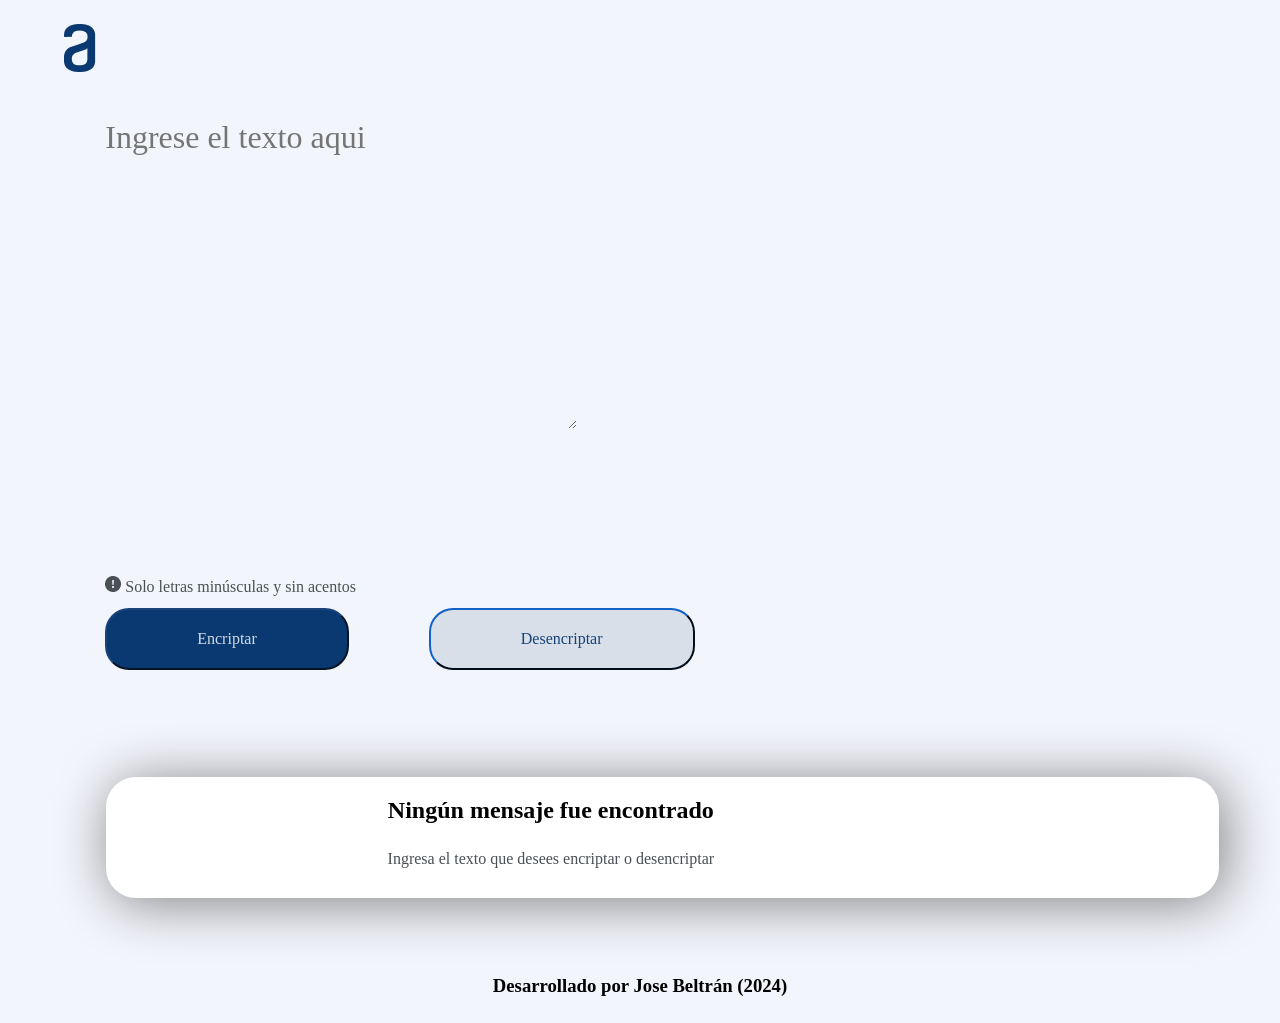
<file: index.html>
<!DOCTYPE html>
<html lang="es">

<head>
    <meta charset="UTF-8">
    <meta name="viewport" content="width=device-width, initial-scale=1.0">
    <link rel="stylesheet" href="./src/style/index.css">
    <title>Challenge</title>
</head>

<body>
    <main class="container">
        <img src="./src/img/alura.png" class="logo">
        <section class="container_request">
            <textarea id="input" class="container_request_input" type="text" placeholder="Ingrese el texto aqui"></textarea>
            <p class="container_request_text">
             <img src="./src/img/alerta.png"> Solo letras minúsculas y sin acentos
            </p>
            <div class="container_buttons">
                <button onclick="obtenerYEncriptarValor()" class="container_buttons_buttonEncript">Encriptar</button>
                <button onclick="obtenerYDesencriptarValor()" class="container_buttons_buttonDesencript">Desencriptar</button>
            </div>
        </section>
        <div class="div_result">
            <section id="container_result" class="container_result">
                <div id="container_texto_final" class="container_texto_final">
                    <p id="texto_final" class="texto_final"></p>
                </div>
                <img id="container_result_img" class="container_result_img" src="./src/img/fondo.png" >
                <h3 id="container_result_tittle" class="container_result_tittle"><strong>Ningún mensaje fue encontrado</strong></h3>
                <p id="container_result_p" class="container_result_p">Ingresa el texto que desees encriptar o desencriptar</p>
                <div class="container_buttonCopiar">
                    <button id="container_result_buttonCopiar" class="container_result_buttonCopiar" onclick="copiarTexto()"  >Copiar</button>
                </div>
            </section>
        </div>
    </main>
    <footer class="footer">
        <h3>Desarrollado por Jose Beltrán (2024)</h3>
    </footer>
</body>

<script src="index.js" defer></script>
</html>
</file>
<file: src/style/index.css>
@import url('https://fonts.googleapis.com/css2?family=Inter:wght@100..900&display=swap');

:root {
    --background-color: #f3f5fc;
    --primary-color: #184379;
    --text-color: #495057;
}

* {
    box-sizing: border-box;
    padding: 0;
    margin: 0;
}

body {
    background-color: var(--background-color);
}

.container {
    display: flex;
    align-items: center;
    padding: 0% 4% 5% 10%;
    gap: 7%;
}

.logo {
    margin: 2% 0 50% 0;
}

.container_request {
    display: flex;
    flex-direction: column;
    align-items: baseline;
    width: auto;
    margin: 5% 10% 0 0;
}

.container_request_input {
    font-family: var(--main-text);
    font-size: 2rem;
    padding-bottom: 40%;
    background-color: var(--background-color);
    color: var(--primary-color);
    border: none;
    outline: none;
    width: 80%;
}

input::placeholder {
    color: var(--primary-color);
}

.container_request_text {
    font-family: var(--main-text);
    font-size: 1rem;
    color: var(--text-color);
    margin: 25% 0 0 7%;
}

.container_buttons {
    display: flex;
    justify-content: space-evenly;
    align-items: center;
    margin-top: 2%;
    gap: 80px;
}

.container_buttons_buttonEncript {
    font-family: var(--main-text);
    background-color: #0a3871;
    color: #d1dae4;
    border-radius: 24px;
    border-color: var(--primary-color);
    font-size: 1rem;
    padding: 20px 90px;
}

.container_buttons_buttonDesencript {
    font-family: var(--main-text);
    background-color: #D8DFE8;
    color: var(--primary-color);
    border-radius: 24px;
    border-color: #0A3871;
    font-size: 1rem;
    padding: 20px 90px;
}


.div_result {
    display: flex;
    flex-direction: column;
    align-items: center;
    justify-content: center;
    margin-top: 2%;
    width: 25%;
    height: 50rem;
    background-color: #ffff;
    border-radius: 30px;
    box-shadow: 5px 5px 55px gray;
}

.container_result {
    display: flex;
    flex-direction: column;
    justify-content: space-between;
    width: 80%;
    height: auto;
    padding: 20px;
}

.container_result_img {
    align-items: center;
    width: 100%;
    margin-bottom: 20px;
}

.container_result_tittle {
    font-family: var(--main-text);
    font-size: 1.5rem;
    margin-bottom: 16px;
    text-align: center;
}

.container_result_p {
    color: var(--text-color);
    font-family: var(--main-text);
    font-size: 1rem;
    margin: 10px 0;
    text-align: center;
}

.container_texto_final {
    flex-grow: 1;
}

.texto_final {
    font-family: var(--main-text);
    font-size: 1.5rem;
    color: var(--text-color);
}

.container_buttonCopiar {
    display: flex;
    justify-content: center;
    align-items: center;
}

.container_result_buttonCopiar {
    font-family: var(--main-text);
    font-size: 1rem;
    border-radius: 24px;
    padding: 20px 90px;
    border-color: #0A3871;
    margin-top: auto;
    display: none;
}

.footer {
    display: flex;
    justify-content: center;
    padding-bottom: 2%;
}

@media (max-width: 1300px){
    
    .container {
        display: flex;
        flex-direction: column;
        align-items: flex-start;
        padding: 0% 2% 6% 5%;
    }

    .logo {
        margin: 2% 0 2% 0;
    }

    .container_request {
        margin: 2% 0 0 0;
    }

    .div_result {
        display: flex;
        align-items: flex-start;
        margin: 9% 0 0 3.5%;
        width: 93.5%;
        height: auto;
    }

    .container_result_img {
        display: none;
    }

    .container_result_buttonCopiar {
        margin: 2% 0 0 30%;
    }

}
</file>
